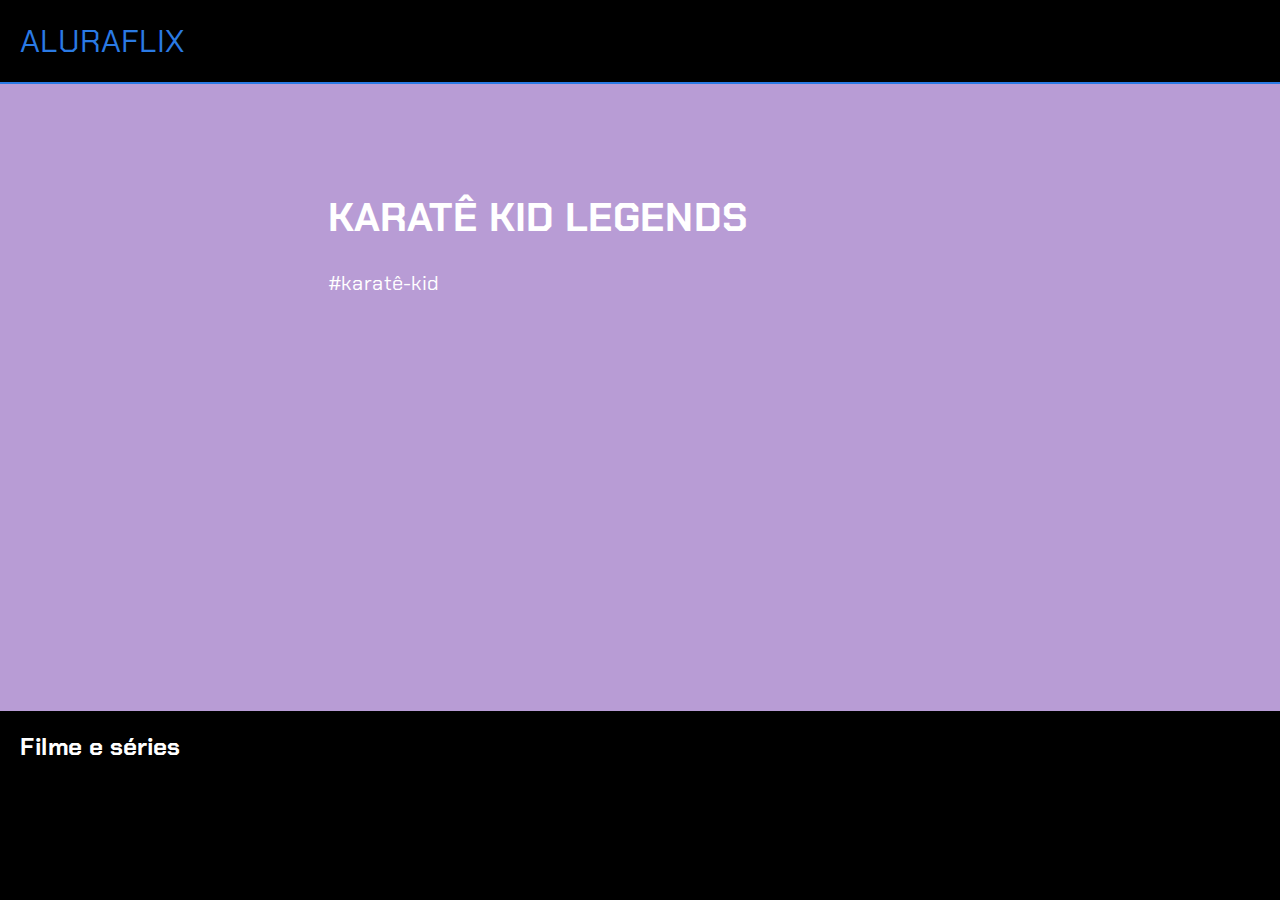
<file: index.html>
<html lang="pt-br">

<head>
    <link rel="stylesheet" href="styles.css">
    <link rel="preconnect" href="https://fonts.googleapis.com">
<link rel="preconnect" href="https://fonts.gstatic.com" crossorigin>
<link href="https://fonts.googleapis.com/css2?family=Chakra+Petch:ital,wght@0,300;0,400;0,500;0,600;0,700;1,300;1,400;1,500;1,600;1,700&display=swap" rel="stylesheet">
    <title>ALURAFLIX</title>
</head>

<body>

    <header>ALURAFLIX</header>

    <section class="chamada">
        <divc class=chamada-texto>
            <h1>KARATÊ KID LEGENDS</h1>
            <p>#karatê-kid</p>
        </div>


        <div>
            <iframe width="560" height="315" src="https://www.youtube.com/embed/adMOK1fPXIA?si=6Lp0HMj8vrYo5YXu"
                title="YouTube video player" frameborder="0"
                allow="accelerometer; autoplay; clipboard-write; encrypted-media; gyroscope; picture-in-picture; web-share"
                referrerpolicy="strict-origin-when-cross-origin" allowfullscreen></iframe>
        </div>
    </section>

<section class="categoria">
    <h2>Filme e séries</h2>
    <div class="categoria-videos">
     <a href="https://www.youtube.com/watch?v=ga9ZivzgZlA"
    <img src="https://img.youtube.com/vi/ga9ZivzgZlA/maxresdefault.jpg" >
    </a>
     <a href="https://www.youtube.com/watch?v=CjEIMtNfplI"
    <img src="https://img.youtube.com/vi/CjEIMtNfplI/maxresdefault.jpg" >
     </a>
     <a href="https://www.youtube.com/watch?v=YEIGusZmnyg"
    <img src="https://img.youtube.com/vi/YEIGusZmnyg/maxresdefault.jpg" >
     </a>
     <a href="https://www.youtube.com/watch?v=yVtcIP57rDg"
    <img src="https://img.youtube.com/vi/yVtcIP57rDg/maxresdefault.jpg" >
    </a>
     <a href="https://www.youtube.com/watch?v=-rwnbdSfjec"
    <img src="https://img.youtube.com/vi/-rwnbdSfjec/maxresdefault.jpg" >
    </div>
</section>

</body>

</html>
</file>
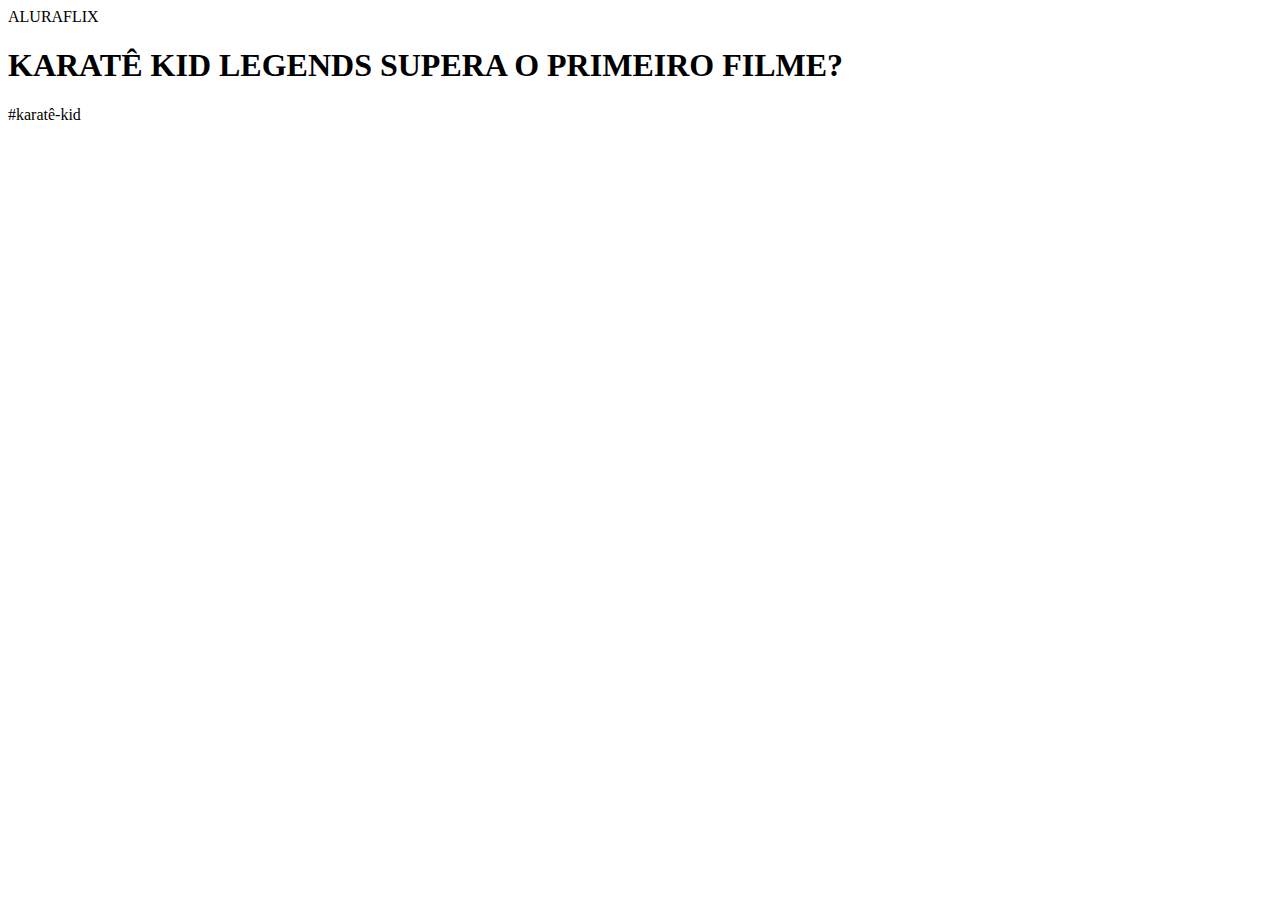
<file: index./index.html/index.html>
<html lang="pt-br">

    <head>


    </head>

<body>

    <header>ALURAFLIX</header>

<section>
<div>
<h1>KARATÊ KID LEGENDS SUPERA O PRIMEIRO FILME?</h1>
<p>#karatê-kid</p>
</div>


<div>
<iframe width="560" height="315" src="https://www.youtube.com/embed/adMOK1fPXIA?si=6Lp0HMj8vrYo5YXu" title="YouTube video player" frameborder="0" allow="accelerometer; autoplay; clipboard-write; encrypted-media; gyroscope; picture-in-picture; web-share" referrerpolicy="strict-origin-when-cross-origin" allowfullscreen></iframe>
</div>
</section>



</body>

</html>
</file>
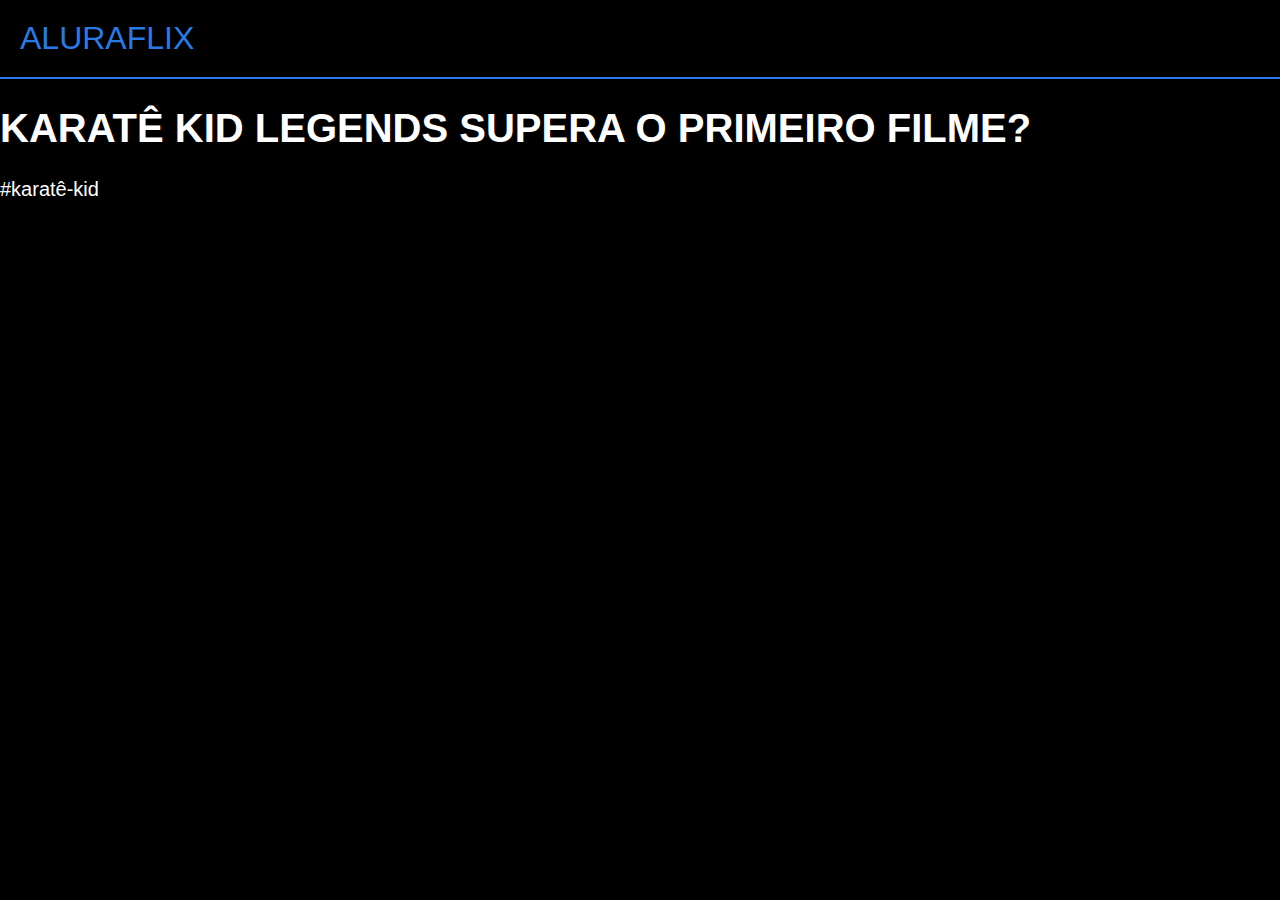
<file: inex.html>
<html lang="pt-br">

<head>
    <link rel="stylesheet" href="styles.css">
    <title>ALURAFLIX</title>
</head>

<body>

    <header>ALURAFLIX</header>

    <section>
        <div>
            <h1>KARATÊ KID LEGENDS SUPERA O PRIMEIRO FILME?</h1>
            <p>#karatê-kid</p>
        </div>


        <div>
            <iframe width="560" height="315" src="https://www.youtube.com/embed/adMOK1fPXIA?si=6Lp0HMj8vrYo5YXu"
                title="YouTube video player" frameborder="0"
                allow="accelerometer; autoplay; clipboard-write; encrypted-media; gyroscope; picture-in-picture; web-share"
                referrerpolicy="strict-origin-when-cross-origin" allowfullscreen></iframe>
        </div>
    </section>

</body>

</html>
</file>
<file: styles.css>
body {
    color: white;
    background: black;
    margin: 0px;
     font-family: "Chakra Petch", sans-serif;
}

header{
    border-bottom: solid 2px rgb(42,122,228);
padding: 20px;
font-size: 32px;
color: rgb(42,122,228);
}

.chamada {
    background: rgb(184,156,213);
    padding-bottom: 80px;
    padding-top: 80px;
display: flex;
justify-content: center;
}

.chamada-texto {
    margin-right: 5%;
}

h1 {
font-size: 40px;
}

p {
    font-size: 20px;
}
img {
  height: 200px;
}

.categoria-videos{
display: flex;
overflow-x: auto;
gap: 10px;
}

.categoria {
padding-left: 20px;
padding-right: 20px;
}

.categoria-videos img {
opacity: 0.5;
}
</file>
